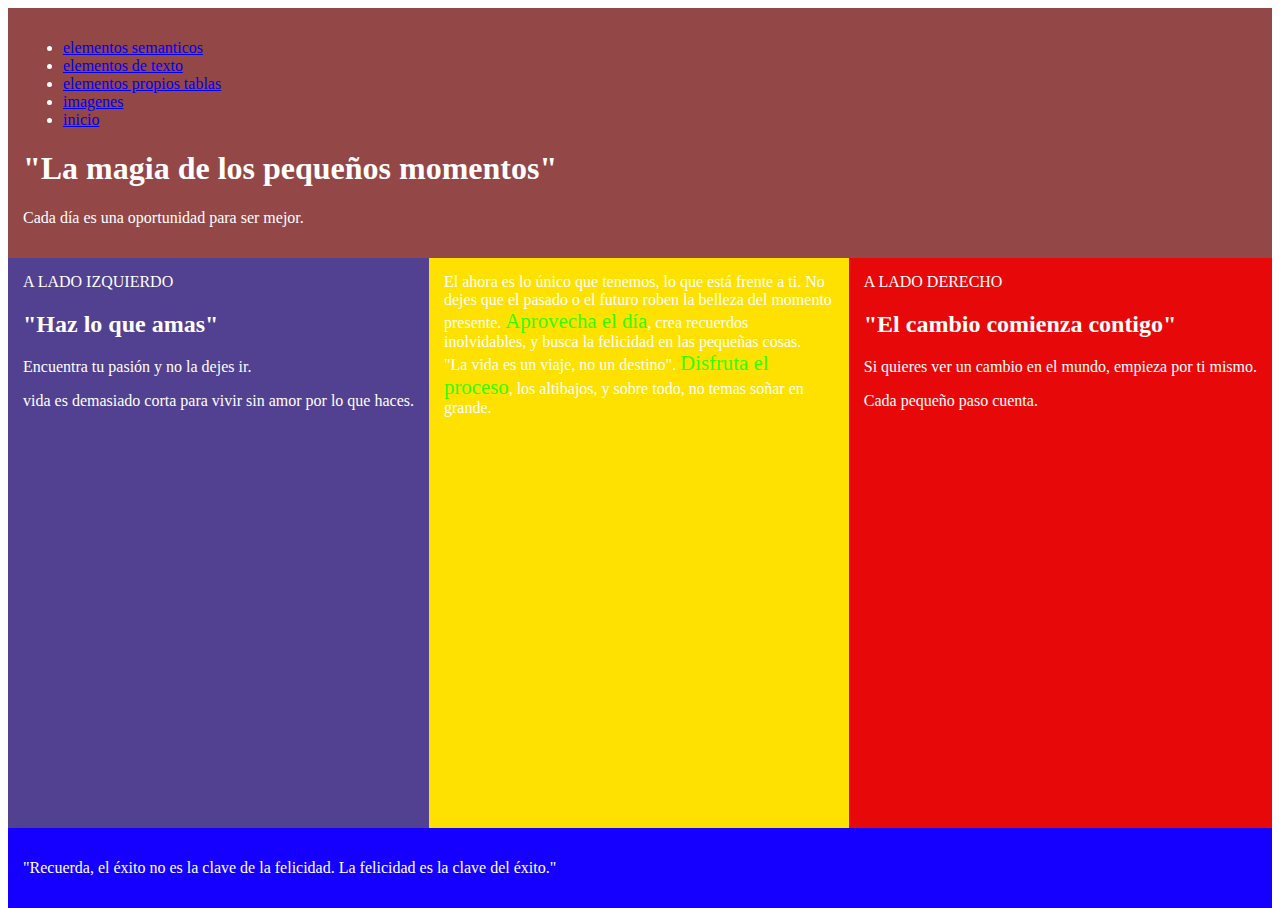
<file: index.html>
<!DOCTYPE html>
<html lang="en">
<head>
    <meta charset="UTF-8">
    <meta http-equiv="X-UA-Compatible" content="IE=edge">
    <meta name="viewport" content="width=device-width, initial-scale=1.0">
    <title>pagina 1</title>
     <!-- <link rel="stylesheet" href="index.css"> -->
     <!-- div es un contenedor genérico para elementos de la categoría flow. -->
     <!--span es un contenedor genérico para elementos de la categoría Phrasing.-->
    <link rel="stylesheet" href="index.css">
</head>
<body>
    <div id="header">
        <div id="nav">
            <!--<ul>lista desordenada <ol>lista ordenada-->
                <!-- <li>es una etiqueta para un elemento de lista -->
                    <ul>
                        <li>
                            <a href="paginatwo.html" target="_blank">elementos semanticos</a>
                        </li>
                        <li>
                            <a href="paginathree.html"target="_blank">elementos de texto</a>
                        </li>
                        <li>
                            <a href="paginafour.html"target="_blank">elementos propios tablas</a>
                        </li>
                        <li>
                            <a href="pagina5.html"target="_blank">imagenes</a>
                        </li>
                        <li>
                            <a href="index.html">inicio</a>
                        </li>
                    </ul>
            <!--etiqueta de encabezado header-->
            <header>
                <h1>"La magia de los pequeños momentos"</h1>
                <p>Cada día es una oportunidad para ser mejor.</p>
            </header>
        </div>
    </div>
    <!--<div>crea contenedor con id unico-->
    <div id="aside-left">
        A LADO IZQUIERDO
        <h2>"Haz lo que amas"</h2>
        <p>Encuentra tu pasión y no la dejes ir.</p>
        <p>vida es demasiado corta para vivir sin amor por lo que haces.</p>
    </div>
    <div id="main">
        <div id="article">
            <div id="section-1">
                <!--El <span> se usa para aplicar estilo o manipular partes específicas del texto en línea sin crear un salto de línea.-->
                El ahora es lo único que tenemos, lo que está frente a ti. No dejes que el pasado o el futuro roben la belleza del momento presente. <span class="keyword">Aprovecha el día</span>, crea recuerdos inolvidables, y busca la felicidad en las pequeñas cosas.
            </div>
            <div id="section-2">
                "La vida es un viaje, no un destino". <span class="keyword">Disfruta el proceso</span>, los altibajos, y sobre todo, no temas soñar en grande.
            </div>
        </div>
    </div>
    <div id="aside-rigth">
        A LADO DERECHO
        <h2>"El cambio comienza contigo"</h2>
        <p>Si quieres ver un cambio en el mundo, empieza por ti mismo.</p>
        <p>Cada pequeño paso cuenta.</p> 
    </div>
    <div id="footer">
        <p>"Recuerda, el éxito no es la clave de la felicidad. La felicidad es la clave del éxito."</p>
    </div>
</body>
</html>
<!--desde aqui para adelante-->
</file>
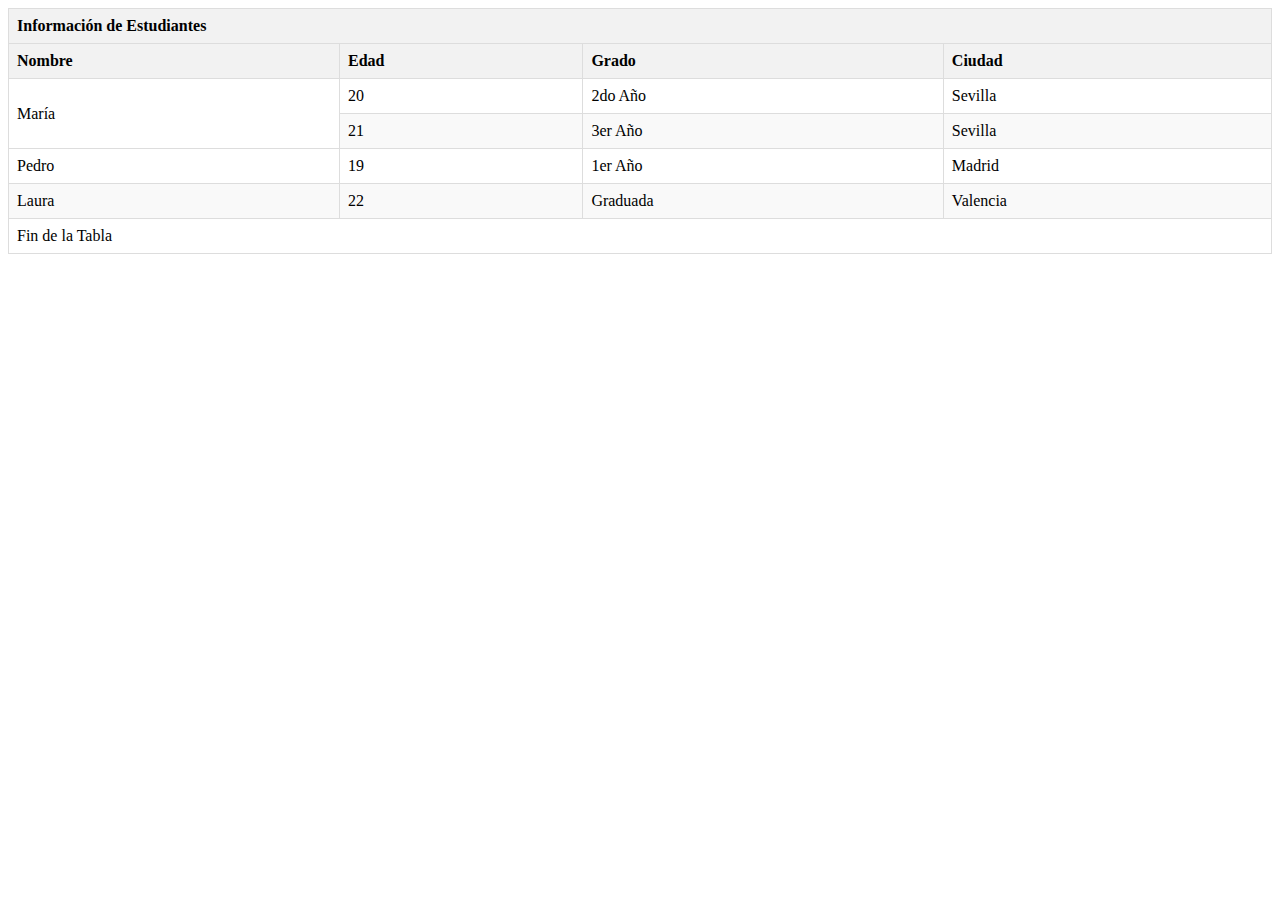
<file: paginafour.html>
<!DOCTYPE html>
<html lang="es">
<head>
    <meta charset="UTF-8">
    <meta name="viewport" content="width=device-width, initial-scale=1.0">
    <title>pagina 4</title>
    <link rel="stylesheet" href="paginafour.css">
</head>
<body>
    <!--<table> define una tabla.-->
    <table>
        <!--<thead> define el bloque de encabezado de una tabla-->
        <thead>
            <!--<tr> define una fila en una tabla, agrupando celdas de datos (<td>) o celdas de encabezado (<th>).-->
            <tr>
                <!--<th> define una celda de encabezado en una tabla, con texto en negrita y centrado-->
                <th colspan="4">Información de Estudiantes</th>
            </tr>
            <tr>
                <th>Nombre</th>
                <th>Edad</th>
                <th>Grado</th>
                <th>Ciudad</th>
            </tr>
        </thead>
<!--<tbody> define el cuerpo de una tabla, agrupando las filas de datos (<tr>). Se utiliza para organizar visualmente el contenido de la tabla-->
        <tbody>
            <tr>
<!--rowspan en HTML se utiliza en la etiqueta <td> o <th> para especificar cuántas filas debe abarcar una celda en una tabla.-->
    <!--<td> define una celda de datos en una tabla-->
                <td rowspan="2">María</td>
                <td>20</td>
                <td>2do Año</td>
                <td>Sevilla</td>
            </tr>
            <tr>
                <td>21</td>
                <td>3er Año</td>
                <td>Sevilla</td>
            </tr>
            <tr>
                <td>Pedro</td>
                <td>19</td>
                <td>1er Año</td>
                <td>Madrid</td>
            </tr>
            <tr>
                <td>Laura</td>
                <td>22</td>
                <td>Graduada</td>
                <td>Valencia</td>
            </tr>
        </tbody>
        <!--<tfoot> define el bloque de pie de una tabla-->
        <tfoot>
            <tr>
     <!--colspan en HTML se utiliza en la etiqueta <td> o <th> para especificar cuántas columnas debe abarcar una celda en una tabla.-->
                <td colspan="4">Fin de la Tabla</td>
            </tr>
        </tfoot>
    </table>
</body>
</html>
</file>
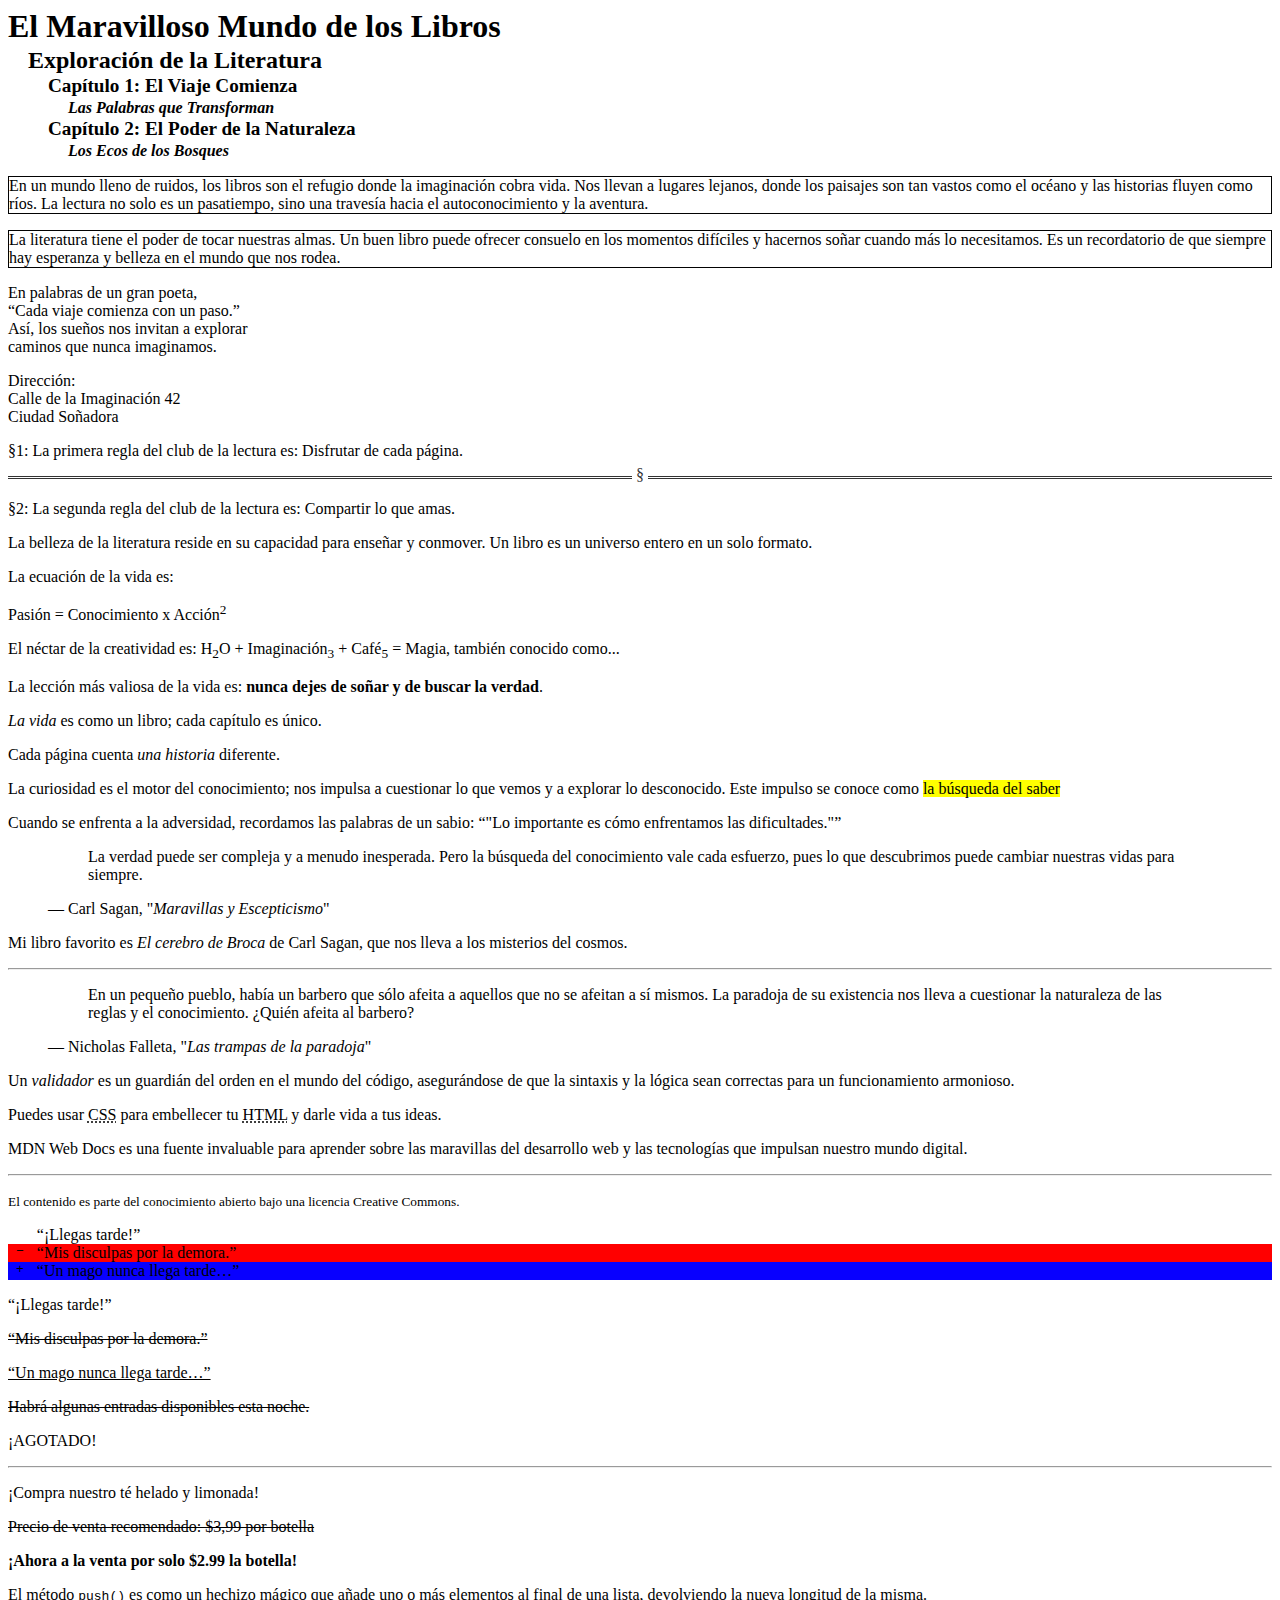
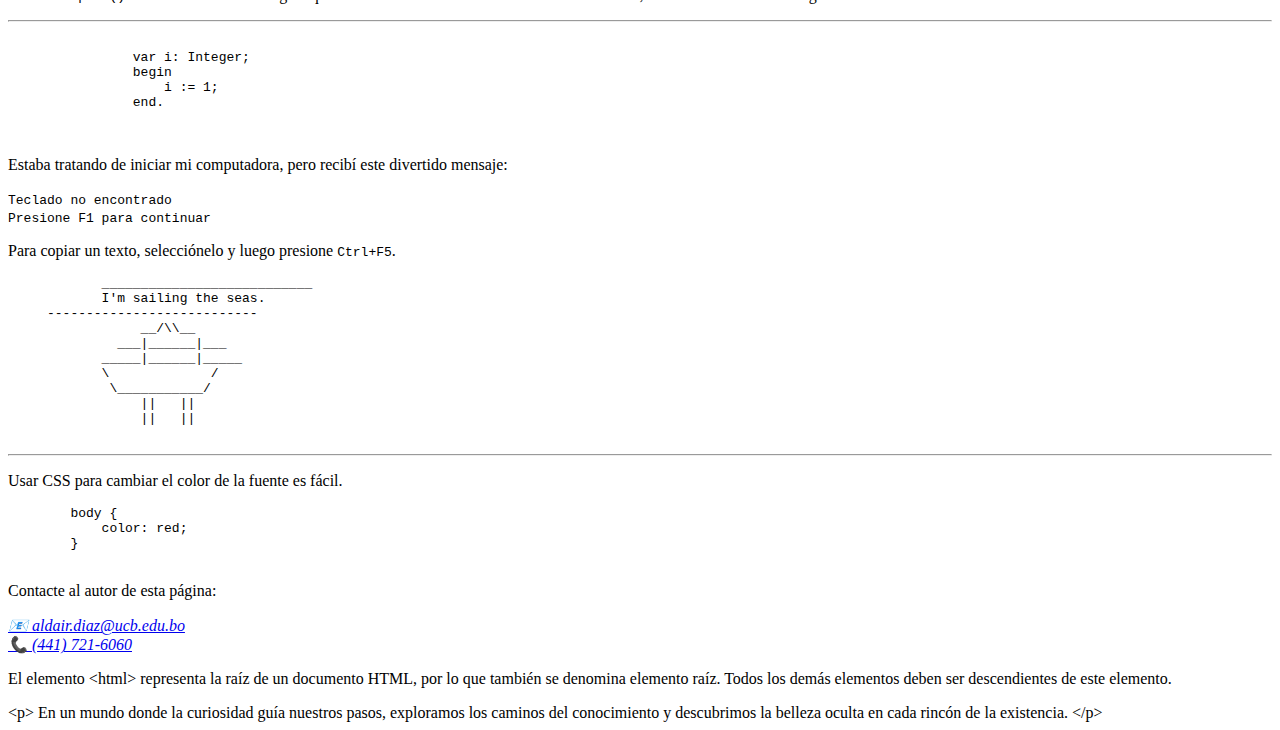
<file: paginathree.html>
<!DOCTYPE html>
<html lang="es">
<head>
    <meta charset="UTF-8">
    <meta http-equiv="X-UA-Compatible" content="IE=edge">
    <meta name="viewport" content="width=device-width, initial-scale=1.0">
    <title>Pagina 3</title>
    <link rel="stylesheet" href="paginathree.css">
</head>
<body>
    <!-- ENCABEZADOS -->
   <div class="encabezados">
        <h1>El Maravilloso Mundo de los Libros</h1>
        <h2>Exploración de la Literatura</h2>
            <h3>Capítulo 1: El Viaje Comienza</h3>
                <h4>Las Palabras que Transforman</h4>
            <h3>Capítulo 2: El Poder de la Naturaleza</h3>
                <h4>Los Ecos de los Bosques</h4>
    </div> 

    <!-- PARRAFOS  -->
    <div class="parrafos">
        <p>En un mundo lleno de ruidos, los libros son el refugio donde la imaginación cobra vida. Nos llevan a lugares lejanos, donde los paisajes son tan vastos como el océano y las historias fluyen como ríos. La lectura no solo es un pasatiempo, sino una travesía hacia el autoconocimiento y la aventura.</p>
        <p>La literatura tiene el poder de tocar nuestras almas. Un buen libro puede ofrecer consuelo en los momentos difíciles y hacernos soñar cuando más lo necesitamos. Es un recordatorio de que siempre hay esperanza y belleza en el mundo que nos rodea.</p>
    </div>
    
    <!-- SALTO DE LINEA -->
    <div class="salto-de-linea">
        <p>
            <!--<br>inserta un salto de línea. Sin etiqueta de cierre-->
            En palabras de un gran poeta, <br>
            “Cada viaje comienza con un paso.” <br>
            Así, los sueños nos invitan a explorar <br>
            caminos que nunca imaginamos. <br>
        </p>
        <p>
            Dirección: <br>
            Calle de la Imaginación 42<br>
            Ciudad Soñadora
        </p>
    </div> 

    <!-- CAMBIO DE TEMA -->
    <div class="cambio-de-tema">
        <p>§1: La primera regla del club de la lectura es: Disfrutar de cada página.</p>
        <!--<hr> inserta una línea horizontal. Sin etiqueta de cierre.-->
        <hr>
        <p>§2: La segunda regla del club de la lectura es: Compartir lo que amas.</p>
    </div> 

    <!-- WORD BREAK OPPORTUNITY -->
   <div class="wbo">
    <!--<wbr>sugiere un punto de quiebre de línea opcional-->
        <p> 
            La belleza de la literatura reside en su capacidad para enseñar y conmover. Un libro es un <wbr>universo entero en un solo formato.
        </p>    
    </div> 

    <!-- SUPERINDICE -->
     <!--<sup>: define texto como superíndice. Se usa para elevar caracteres.-->
    <div class="superindice">
        <p>La ecuación de la vida es: </p>
        <p>Pasión = Conocimiento x Acción<sup>2</sup></p>
    </div> 

    <!-- SUBINDICE -->
     <!--<sub>: define texto como subíndice. Se usa para bajar caracteres.-->
     <div class="subindice">
        <p>
            El néctar de la creatividad es: 
            H<sub>2</sub>O + Imaginación<sub>3</sub> + Café<sub>5</sub> = Magia,
            también conocido como...  
        </p>
    </div>

    <!-- TEXTO MUY IMPORTANTE -->
     <!--<strong>: define texto importante. Se muestra en negrita por defecto.-->
   <div class="texto-muy-importante">
        <p>
            La lección más valiosa de la vida es: 
           <strong>nunca dejes de soñar y de buscar la verdad</strong>.
        </p>
    </div> 

    <!-- ENFASIS -->
     <!--<em>: define texto enfatizado. Se muestra en cursiva por defecto.-->
    <div class="enfasis">
        <p>
            <em>La vida</em> es como un libro; cada capítulo es único.
        </p>
        <p>
            Cada página cuenta <em>una historia</em> diferente.
        </p>
    </div>     

    <!-- RESALTADO -->
     <!--<mark>: resalta texto. Se muestra con un fondo amarillo por defecto.-->
    <div class="resaltado">
        <p>
            La curiosidad es el motor del conocimiento; nos impulsa a cuestionar lo que vemos y a explorar lo desconocido. Este impulso se conoce como <mark>la búsqueda del saber</mark>
        </p>
    </div> 

    <!-- CITA EN LINEA -->
     <!--<q>: define una cita en línea. Se muestra con comillas alrededor por defecto.-->
    <div class="cita-en-linea">
        <p>Cuando se enfrenta a la adversidad, recordamos las palabras de un sabio: <q cite="https://www.imdb.com/title/tt0062622/quotes/qt0396921">"Lo importante es cómo enfrentamos las dificultades."</q></p>
    </div> 

    <!-- CITA EN BLOQUE -->
     <!--<blockquote>define una cita en bloque. Se usa para citas largas y se indenta por defecto.-->
    <figure>
        <blockquote cite="https://www.goodreads.com/quotes/117579-the-truth-may-be-puzzling-it-may-take-some-work">
            <p>
                La verdad puede ser compleja y a menudo inesperada. 
                Pero la búsqueda del conocimiento vale cada esfuerzo, 
                pues lo que descubrimos puede cambiar nuestras vidas para siempre.
            </p>
        </blockquote>
        <!--<figcaption>: proporciona una leyenda para un elemento <figure>. Se usa para describir la imagen o el contenido asociado.-->
            <!--<cite>: representa el título de una obra o una referencia. Se muestra en cursiva por defecto.-->
        <figcaption>— Carl Sagan, "<cite>Maravillas y Escepticismo</cite>"</figcaption>
    </figure>

    <!-- TÍTULO DE UN TRABAJO -->
    <div class="titulo-de-trabajo">
        <p>Mi libro favorito es <cite>El cerebro de Broca</cite> de Carl Sagan, que nos lleva a los misterios del cosmos.</p>
        <hr>
        <!--<figure>: encapsula contenido gráfico, como imágenes o diagramas, junto con su leyenda (<figcaption>).-->
        <figure>
            <blockquote>
                <p>
                    En un pequeño pueblo, había un barbero que sólo afeita a aquellos que no se afeitan a sí mismos. La paradoja de su existencia nos lleva a cuestionar la naturaleza de las reglas y el conocimiento. ¿Quién afeita al barbero?            
                </p>
            </blockquote>
        <figcaption>— Nicholas Falleta, "<cite>Las trampas de la paradoja</cite>"</figcaption>
        </figure>
    </div> 

    <!-- DEFINICIÓN DE TÉRMINOS -->
     <!--
<dfn>: define un término. Se utiliza para señalar la primera aparición de un término técnico o especializado.-->
    <div class="definiciones">
        <p>
            Un <dfn>validador</dfn> es un guardián del orden en el mundo del código, asegurándose de que la sintaxis y la lógica sean correctas para un funcionamiento armonioso.
        </p>
    </div>

    <!-- ABREVIATURAS -->
     <!--<abbr>: define una abreviatura. Puede incluir el atributo title para proporcionar la forma completa.-->
     <div class="abreviaturas">
        <p>
            Puedes usar <abbr title="Cascading Style Sheets">CSS</abbr> para embellecer tu <abbr title="HyperText Markup Language">HTML</abbr> y darle vida a tus ideas.
        </p>
    </div> 

    <!-- TEXTO PEQUEÑO -->
     <!--<small>: reduce el tamaño del texto. Se utiliza para indicar texto de menor importancia.-->
    <div class="texto">
        <p>MDN Web Docs es una fuente invaluable para aprender sobre las maravillas del desarrollo web y las tecnologías que impulsan nuestro mundo digital.</p>
        <hr>
        <p><small>El contenido es parte del conocimiento abierto bajo una licencia Creative Commons.</small></p>
    </div>

    <!-- TEXTO AÑADIDO (El señor de los anillos) -->
    <!--<del>: marca texto que ha sido eliminado. Se muestra con una línea horizontal a través del texto por defecto.-->
        <!--<ins>: marca texto que ha sido insertado. Se muestra subrayado por defecto.-->
     <div class="texto-agregado">
        <p>“¡Llegas tarde!”</p>
        <del><p>“Mis disculpas por la demora.”</p></del>
        <ins cite="../howtobeawizard.html" datetime="2018-05"><p>“Un mago nunca llega tarde…”</p></ins>
    </div> 

    <!-- TEXTO ELIMINADO -->
     <div class="texto-eliminado">
        <p>“¡Llegas tarde!”</p>
        <del><p>“Mis disculpas por la demora.”</p></del>
        <ins cite="../howtobeawizard.html" datetime="2018-05"><p>“Un mago nunca llega tarde…”</p></ins>
    </div> 

    <!-- TACHAR TEXTO -->
     <!--<s>: indica texto que ya no es relevante o que ha sido tachado. Se muestra con una línea a través del texto por defecto.-->
     <!--<strong>: define texto importante y lo muestra en negrita por defecto.-->
     <div class="tachar-texto">
        <p><s>Habrá algunas entradas disponibles esta noche.</s></p>
        <p>¡AGOTADO!</p>
    </div>
    <hr>
    <div class="tachar-texto">
        <p>¡Compra nuestro té helado y limonada!</p>
        <p><s>Precio de venta recomendado: $3,99 por botella</s></p>
        <p><strong>¡Ahora a la venta por solo $2.99 la botella!</strong></p>
    </div> 

    <!-- CÓDIGO -->
     <!--<code>: representa un fragmento de código de programación. Se muestra en una fuente monoespaciada por defecto.-->
    <div class="codigo">
        <p>El método <code>push()</code> es como un hechizo mágico que añade uno o más elementos al final de una lista, devolviendo la nueva longitud de la misma.</p>
    </div>
    <hr>
    <!--<pre>: define texto preformateado. Mantiene espacios y saltos de línea, mostrando el texto con una fuente monoespaciada.-->
    <!--<code>: representa un fragmento de código. Se muestra en una fuente monoespaciada y no altera el formato.-->
    <div class="codigo">
        <pre>
            <code class="language-pascal">
                var i: Integer;
                begin
                    i := 1;
                end.
            </code>
        </pre>
    </div> 

    <!-- SALIDA DE COMPUTADORA -->
     <!--<samp>: representa texto que es una muestra de salida de un programa. Se muestra en una fuente monoespaciada por defecto.-->
     <div class="salida-computadora">
        <p>Estaba tratando de iniciar mi computadora, pero recibí este divertido mensaje:</p>
        <p>
            <samp>
                Teclado no encontrado <br>
                Presione F1 para continuar
            </samp>
        </p>
    </div> 
 <!-- ENTRADA DE USUARIO -->
  <!--<kbd>: representa texto que debe ser introducido por el usuario. Se muestra en una fuente monoespaciada por defecto.-->
     <div class="entrada-usuario">
        <p>
            Para copiar un texto, selecciónelo  y luego presione 
            <kbd><kbd>Ctrl</kbd>+<kbd>F5</kbd></kbd>.
        </p>
    </div> 

    <!-- CONSERVAR FORMATO -->
     <!--<pre>define texto preformateado. Mantiene espacios y saltos de línea, usando una fuente monoespaciada.-->
    <div class="conservar-formato">
        <pre>
            ___________________________
            I'm sailing the seas.
     ---------------------------
                 __/\\__
              ___|______|___
            _____|______|_____
            \             /      
             \___________/       
                 ||   ||
                 ||   ||
        </pre>        
    </div>
    <hr>
    <div class="conservar-formato">
        <p>Usar CSS para cambiar el color de la fuente es fácil.</p>
        <pre>
        body {
            color: red;
        }
        </pre>
    </div> 

    <!-- INFORMACION DE CONTACTO -->
     <!--<address>: representa información de contacto del autor o propietario del documento. Se muestra generalmente en cursiva.-->
<!--<a>: define un hipervínculo. Se utiliza para enlazar a otras páginas o recursos, utilizando el atributo href para especificar la URL.-->
    <!--<br>: inserta un salto de línea. Sin etiqueta de cierre.-->
     <div class="contacto">
        <p>Contacte al autor de esta página:</p>
        <address>
            <a href="mailto:jim@rock.com">aldair.diaz@ucb.edu.bo</a><br>
            <a href="tel:+14417216060">(441) 721-6060</a>
        </address>
    </div> 

    <!-- CARACTERES ESPECIALES -->
     <!--&lt;representa el símbolo menor que (<). Se utiliza para evitar que el navegador lo interprete como una etiqueta HTML.-->
    <div class="caracteres-especiales">
        <p>
            El elemento &lt;html&gt; representa la raíz de un documento HTML, 
            por lo que también se denomina elemento raíz. Todos los demás 
            elementos deben ser descendientes de este elemento.
        </p>
    </div>
    <div class="caracteres-especiales">
            &lt;p&gt;
            En un mundo donde la curiosidad guía nuestros pasos, exploramos los caminos del conocimiento y descubrimos la belleza oculta en cada rincón de la existencia.
            &lt;/p&gt;
    </div>
</body>
</html>
</file>
<file: index.css>
estilos4.css
*{
    margin: 0;
    padding: 0;
    border: 0;
    box-sizing: border-box;
}
html{
    height: 100%;
}
body {
    height: 100%;
    display: grid;
    grid-template: auto 1fr auto / auto 1fr auto;
}
#header{
    padding: 15px;
    background-color: rgb(147, 71, 71);
    color: white;
    grid-column: 1/4;
}
#aside-left{
    grid-column: 1 / 2;
    padding: 15px;
    background-color: rgb(81, 65, 144);
    color: white;
}
#aside-rigth{
    grid-column: 3 / 4;
    padding: 15px;
    background-color: rgb(231, 9, 9);
    color: white;
}
#main{
    grid-column: 2 / 3;
    padding: 15px;
    background-color: rgb(255, 225, 0);
    color: white;
}
#footer{
    grid-column: 1 / 4;
    padding: 15px;
    background-color: rgb(21, 0, 255);
    color: white;
}
.keyword{
    font-size: 1.3em;
    color: rgb(47, 255, 0);
    /* border: 5px dashed green; */
}
</file>
<file: paginafour.css>
table {
    width: 100%;
    border-collapse: collapse;
}

th, td {
    border: 1px solid #dddddd;
    text-align: left;
    padding: 8px;
}

th {
    background-color: #f2f2f2;
}

tr:nth-child(even) {
    background-color: #f9f9f9;
}
</file>
<file: paginathree.css>
.encabezados h1, .encabezados h2, .encabezados h3, .encabezados h4 { margin: .1rem 0;}
.encabezados h1 {font-size: 2rem;}
.encabezados h2 {font-size: 1.5rem;padding-left: 20px;}
.encabezados h3 {font-size: 1.2rem;padding-left: 40px;}
.encabezados h4 {font-size: 1rem;font-style: italic;padding-left: 60px;}

.parrafos p{ border: 1px solid #020202;}

.cambio-de-tema hr {border: none;border-top: 3px double #333;color: #333;overflow: visible;text-align: center;height: 5px;} 
.cambio-de-tema  hr:after {background: #fff;content: '§';padding: 0 4px;position: relative;top: -13px;} 

.texto-agregado del, .texto-agregado ins {display: block;text-decoration: none; position: relative;}
.texto-agregado del {background-color: rgb(255, 0, 0);}
.texto-agregado ins {background-color: #0800ff;}
.texto-agregado del::before, .texto-agregado ins::before {position: absolute;left: .5rem;font-family: monospace;}
.texto-agregado del::before {content: '−';}
.texto-agregado ins::before {content: '+';}
.texto-agregado p {margin: 0 1.8rem 0;font-family: Georgia, serif;font-size: 1rem;} 

.contacto a[href^="mailto"]::before {content: "📧 ";}
.contacto a[href^="tel"]::before {content: "📞 ";}
</file>
